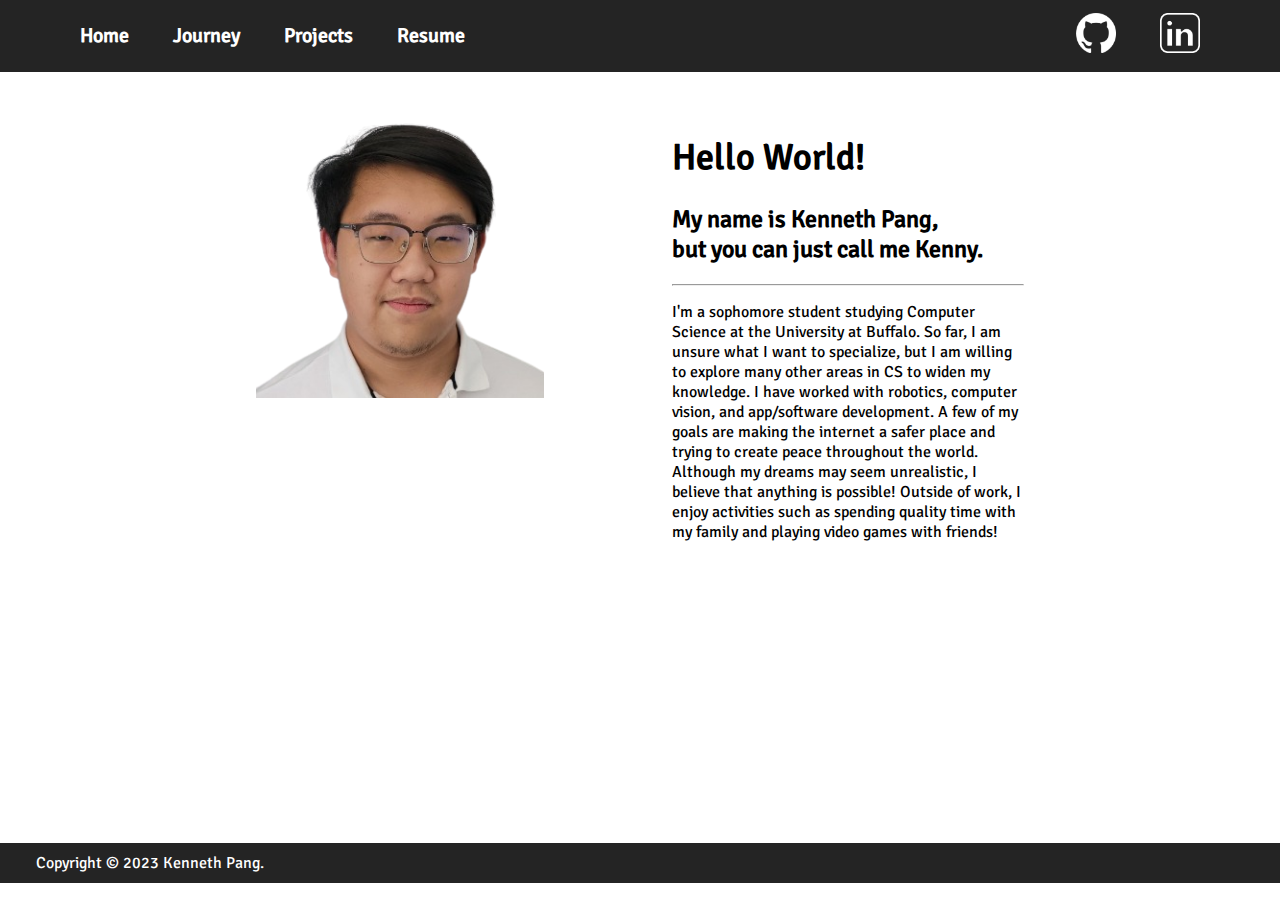
<file: index.html>
<!DOCTYPE html>
<html>
    <head>
        <meta charset="UTF-8">
        <meta name="viewport" content="width=device-width, initial-scale=1.0">
        <title> Kenny's Portfolio</title>
        <link rel="icon" type="image/x-icon" href="documents/favicon-twig.ico">
        <link rel="stylesheet" href="css/index/main.css">
        <link rel="stylesheet" href="css/styles.css">
        <link rel="stylesheet" href="css/nav.css">
        <script src="https://code.jquery.com/jquery-3.6.4.min.js"></script>
        <script>
            $(function(){
                $("#navbar").load("navbar.html");
            });
        </script>
    </head>

    <body>
        <div id="navbar"></div>
        
        <main>
            <img id="photo" src="documents/ID-Photo-r.png">
            <section>
                <h1>
                    Hello World!
                </h1>
                <h2>
                    My name is Kenneth Pang, <br> but you can just call me Kenny.
                </h2>
                <hr>
                <p>
                    I'm a sophomore student studying Computer Science at the University at Buffalo. 
                    So far, I am unsure what I want to specialize, but I am willing to explore many 
                    other areas in CS to widen my knowledge. I have worked with robotics, computer 
                    vision, and app/software development. A few of my goals are making the internet 
                    a safer place and trying to create peace throughout the world. Although my dreams 
                    may seem unrealistic, I believe that anything is possible! Outside of work, I enjoy 
                    activities such as spending quality time with my family and playing video games 
                    with friends!
                </p>
            </section>
        </main>

        <footer>
            <p>
                Copyright © 2023 Kenneth Pang.
            </p>
        </footer>
    </body>
</html>
</file>
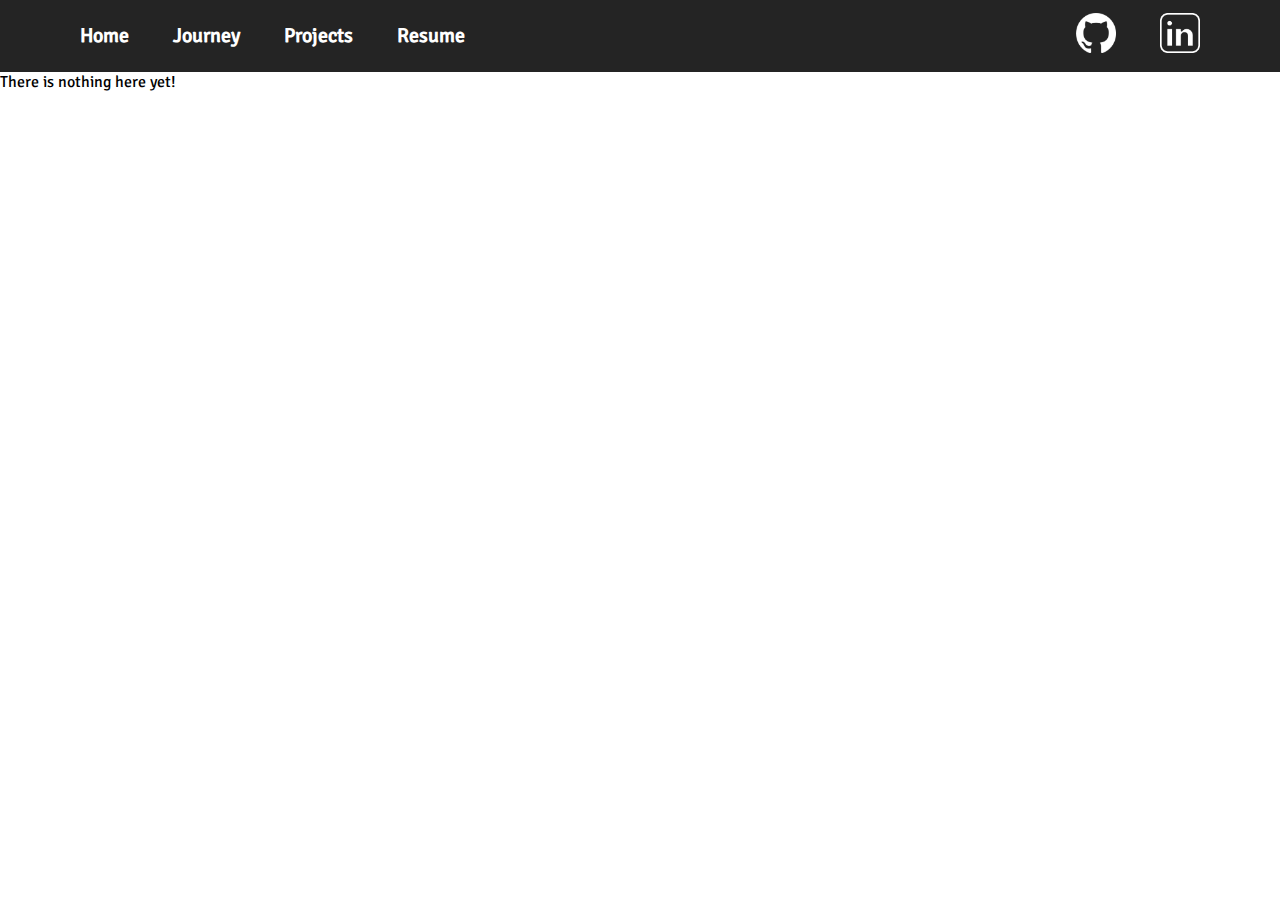
<file: journey.html>
<!DOCTYPE html>
<html>
    <head>
        <meta charset="UTF-8">
        <meta name="viewport" content="width=device-width, initial-scale=1.0">
        <title> Kenny's Portfolio</title>
        <link rel="icon" type="image/x-icon" href="documents/favicon-twig.ico">
        <link rel="stylesheet" href="css/index/styles.css">
        <link rel="stylesheet" href="css/index/main.css">
        <link rel="stylesheet" href="css/index/nav.css">
    </head>

    <body>
        <nav>
            <section>
                <ul>
                    <li>
                        <a href="index.html"> Home </a>
                    </li>
                    <li>
                        <a href="journey.html"> Journey </a>
                    </li>
                    <li> 
                        <a href="projects.html"> Projects </a>
                    </li>
                    <li> 
                        <a href="documents/resume.pdf" target="_blank"> Resume </a> 
                    </li>
                </ul>
            </section>
            
            <section class="images">
                <ul>
                    <li> 
                        <a href="https://github.com/KennyPang04" target="_blank"> 
                            <img class="logos" src="documents/github-icon.png">
                        </a> 
                    </li>
                    <li> 
                        <a href="https://www.linkedin.com/in/kenneth-pang-b60823240/" target="_blank"> 
                            <img class="logos" src="documents/logos-linkedin-icon.png">
                        </a> 
                    </li>                        
                </ul>
            </section>
        </nav>
        There is nothing here yet!
    </body>
</file>
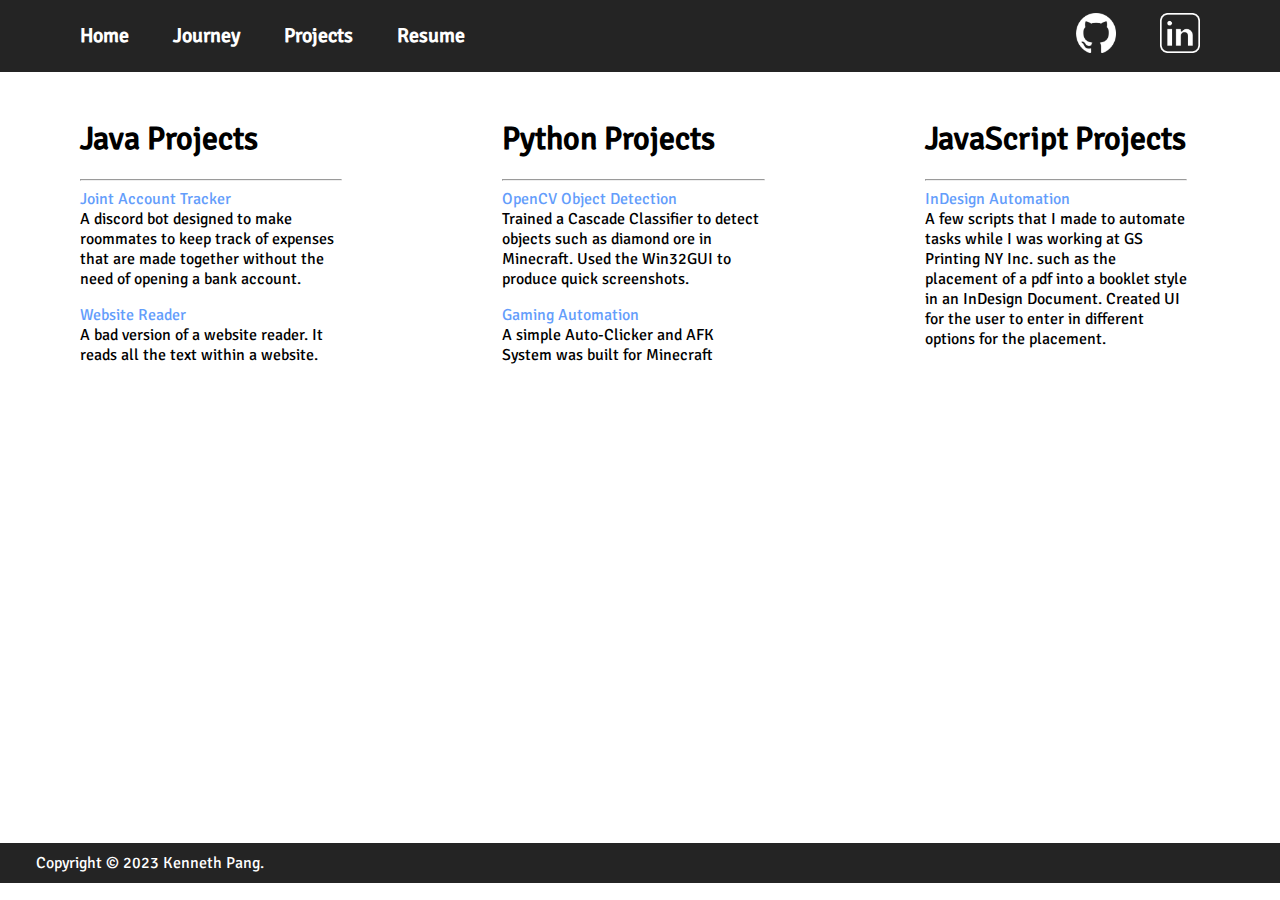
<file: projects.html>
<!DOCTYPE html>
<html>
    <head>
        <meta charset="UTF-8">
        <meta name="viewport" content="width=device-width, initial-scale=1.0">
        <title> Kenny's Portfolio</title>
        <link rel="icon" type="image/x-icon" href="documents/favicon-twig.ico">
        <link rel="stylesheet" href="css/styles.css">
        <link rel="stylesheet" href="css/nav.css">
        <link rel="stylesheet" href="css/projects/main.css">
        <script src="https://code.jquery.com/jquery-3.6.4.min.js"></script>
        <script>
            $(function(){
                $("#navbar").load("navbar.html");
            });
        </script>
    </head>

    <body>
        <div id="navbar"></div>

        <main>
            <ul>
                <h1> Java Projects </h1>
                <hr>
                <li>
                    <a href=""> Joint Account Tracker </a>
                    <p> 
                        A discord bot designed to make roommates 
                        to keep track of expenses that are made 
                        together without the need of opening a 
                        bank account.
                    </p>
                </li>

                <li>
                    <a href=""> Website Reader </a>
                    <p>
                        A bad version of a website reader. It reads
                        all the text within a website.
                    </p>
                </li>
            </ul>
                
            <ul>
                <h1> Python Projects </h1>
                <hr>
                <li>
                    <a href=""> OpenCV Object Detection </a>
                    <p> 
                        Trained a Cascade Classifier to 
                        detect objects such as diamond ore
                        in Minecraft. Used the Win32GUI to
                        produce quick screenshots.
                    </p>
                </li>

                <li>
                    <a href="https://github.com/KennyPang04/Minecraft-Automation"> Gaming Automation </a>
                    <p>
                        A simple Auto-Clicker and AFK System 
                        was built for Minecraft
                    </p>
                </li>
            </ul>

            <ul>
                <h1> JavaScript Projects </h1>
                <hr>
                <li>
                    <a href=""> InDesign Automation </a>
                    <p> 
                        A few scripts that I made to automate
                        tasks while I was working at GS Printing
                        NY Inc. such as the placement of a pdf 
                        into a booklet style in an InDesign Document.
                        Created UI for the user to enter in different
                        options for the placement.
                    </p>
                </li>
            </ul>
        </main>


        <footer>
            <p>
                Copyright © 2023 Kenneth Pang.
            </p>
        </footer>
    </body>
</html>
</file>
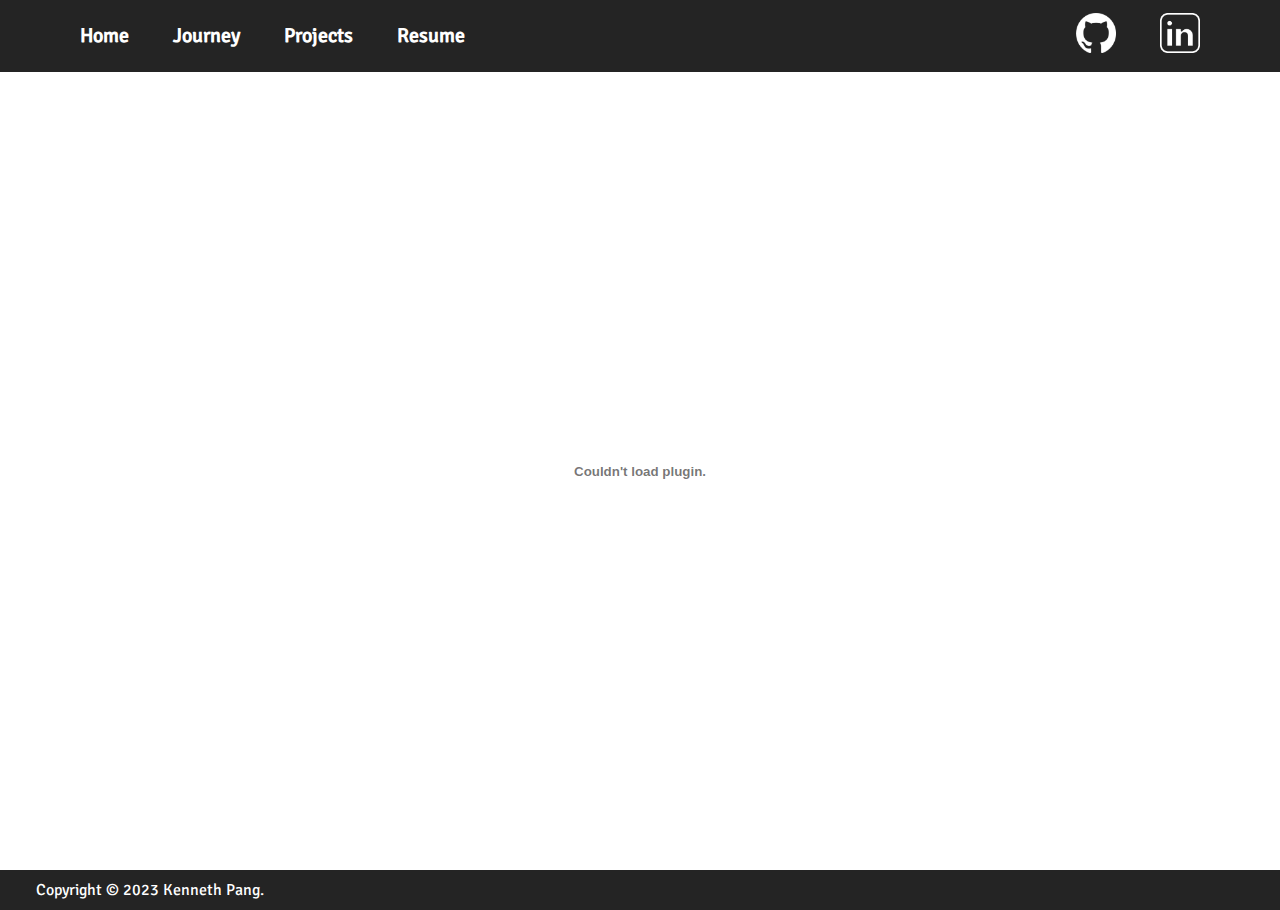
<file: resume.html>
<!DOCTYPE html>
<html>
    <head>
        <meta charset="UTF-8">
        <meta name="viewport" content="width=device-width, initial-scale=1.0">
        <title> Kenny's Portfolio</title>
        <link rel="icon" type="image/x-icon" href="documents/favicon-twig.ico">
        <link rel="stylesheet" href="css/styles.css">
        <link rel="stylesheet" href="css/nav.css">
        <link rel="stylesheet" href="css/resume/main.css">
        <script src="https://code.jquery.com/jquery-3.6.4.min.js"></script>
        <script>
            $(function(){
                $("#navbar").load("navbar.html");
            });
        </script>
    </head>

    <body>
        <div id="navbar"></div>
        
        <main>
            <object type="application/pdf" data="documents/resume.pdf"></object>
        </main>

        <footer>
            <p>
                Copyright © 2023 Kenneth Pang.
            </p>
        </footer>
    </body>
</html>
</file>
<file: css/index/main.css>
main {
    display: flex;
    justify-content: space-between;
    margin-top: 3%;
    margin-bottom: 1%;
    margin-left: 256px;
    margin-right: 256px;
    height: 720px;
}

main img { 
    height: 40%;
    width: 40%;
    padding-right: 64px;
}

main section {
    padding-left: 64px;
}
main section h1 {
    font-size: 36px;
}

@media only screen and (max-width: 600px) {
    main {
        display: block;
        margin-top: 10%;
        margin-left: 5%;
        margin-right: 5%;
        margin-bottom: 0px;
        height: 820px;
    }
    main img { 
        height: 270px;
        width: 270px;
        padding-right: 10%;
        padding-left: 10%;
    }
    main section {
        padding-left: 0px;
    }
    main section h1 {
        font-size: 36px;
    }
}
</file>
<file: css/styles.css>
body {
    margin: 0px;
    border: 0px;
    padding: 0px;
    font-family: signika;
    font-size: 16px;
    height: 100%;
    width: 100%
}

footer {
    background-color: rgb(36, 36, 36);
    color: rgb(255, 255, 255);
    padding: 10px;
    padding-left: 36px;
}
footer p {
    margin: 0px;
}

@font-face {
    font-family: signika;
    src: url("../fonts/Signika-Regular.ttf");
}
</file>
<file: css/nav.css>
nav {
    display: flex;
    justify-content: space-between;
    background-color: rgb(36, 36, 36);
    padding-top: 8px;
    padding-bottom: 8px;
    text-align: left;
    font-size: 20px;
}

nav ul {
    margin-top: 5px;
    margin-bottom: 5px;
    padding-left: 60px;
    padding-right: 60px;
}

nav ul li {
    display: inline-block;
    list-style: none;
    margin: 10px 20px;
}

nav ul li a {
    text-decoration: none;
    color: rgb(255, 255, 255);
    font-weight: bold;
}

nav ul li a:hover {
    color: rgb(23, 201, 255);
}

.images ul li {
    margin-top: 0px;
    margin-bottom: 0px;
    margin-left: 20px;
    margin-right: 20px;
}

.logos {
    width: 40px;
    height: 40px;
}

@media (max-width: 600px) {
    nav {
        font-size: 10px;
    }
    nav ul {
        margin-top: 2px;
        margin-bottom: 2px;
        padding-left: 5px;
        padding-right: 5px;
    }
    nav ul li {
        margin-top: 5px;
        margin-bottom: 5px;
        margin-left: 5px;
        margin-right: 5px;
    }

    .images ul li {
        margin-top: 0px;
        margin-bottom: 0px;
        margin-left: 5px;
        margin-right: 5px;
    }
    .logos {
        width: 20px;
        height: 20px;
    }
}
</file>
<file: css/index/styles.css>
body {
    margin: 0px;
    border: 0px;
    padding: 0px;
    font-family: signika;
    font-size: 16px;
    height: 100%;
    width: 100%
}

footer {
    background-color: rgb(36, 36, 36);
    color: rgb(255, 255, 255);
    padding: 10px;
    padding-left: 36px;
}
footer p {
    margin: 0px;
}

@font-face {
    font-family: signika;
    src: url("../../fonts/Signika-Regular.ttf");
}
</file>
<file: css/index/nav.css>
nav {
    display: flex;
    justify-content: space-between;

    background-color: rgb(36, 36, 36);
    padding-top: 8px;
    padding-bottom: 8px;
    text-align: left;
    font-size: 20px;
}

nav ul {
    margin-top: 5px;
    margin-bottom: 5px;
    padding-left: 60px;
    padding-right: 60px;
}

nav ul li {
    display: inline-block;
    list-style: none;
    margin: 10px 20px;
}

nav ul li a {
    text-decoration: none;
    color: rgb(255, 255, 255);
    font-weight: bold;
}

nav ul li a:hover {
    color: rgb(23, 201, 255);
}

.images ul li {
    margin-top: 0px;
    margin-bottom: 0px;
    margin-left: 20px;
    margin-right: 20px;
}

.logos {
    width: 40px;
    height: 40px;
}

@media (max-width: 600px) {
    nav {
        font-size: 10px;
    }
    nav ul {
        margin-top: 2px;
        margin-bottom: 2px;
        padding-left: 5px;
        padding-right: 5px;
    }
    nav ul li {
        margin-top: 5px;
        margin-bottom: 5px;
        margin-left: 5px;
        margin-right: 5px;
        
    }
    
    /*
    .images ul {
        padding-right: 18px;
    } 
    */
    .images ul li {
        margin-top: 0px;
        margin-bottom: 0px;
        margin-left: 5px;
        margin-right: 5px;
    }
    .logos {
        width: 20px;
        height: 20px;
    }
}
</file>
<file: css/projects/main.css>
main {
    display: flex;
    justify-content: center;
    margin-top: 2%;
    margin-bottom: 2%;
    height: 720px;
    width: 99%;
}  

main ul {
    list-style-type: none;
    margin: 0px;
    width: 350px;
    padding-left: 80px;
    padding-right: 80px;
}

main ul li p {
    margin: 0px;
    padding-bottom: 16px;
}

main ul li a {
    text-decoration: none;
    color: #639dfb;
}

@media only screen and (max-width: 600px) {
    main {
        display: inline-block;
        justify-content: center;
        height: 820px;
        width: 412px;
    }
    main ul {
        list-style-type: none;
        margin: 0px;
        padding-left: 20px;
        padding-right: 20px;
    }
}
</file>
<file: css/resume/main.css>
main {
    display: flex;
    justify-content: center;
}  

main object {
    width: 800px;
    height: 798px;
}

@media only screen and (max-width: 600px) {
    main {
        display: flex;
        justify-content: center;
        margin-top: 100px;
        margin-bottom: 230px;
    }
    main object {
        width: 360px;
        height: 500px;
    }
}
</file>
